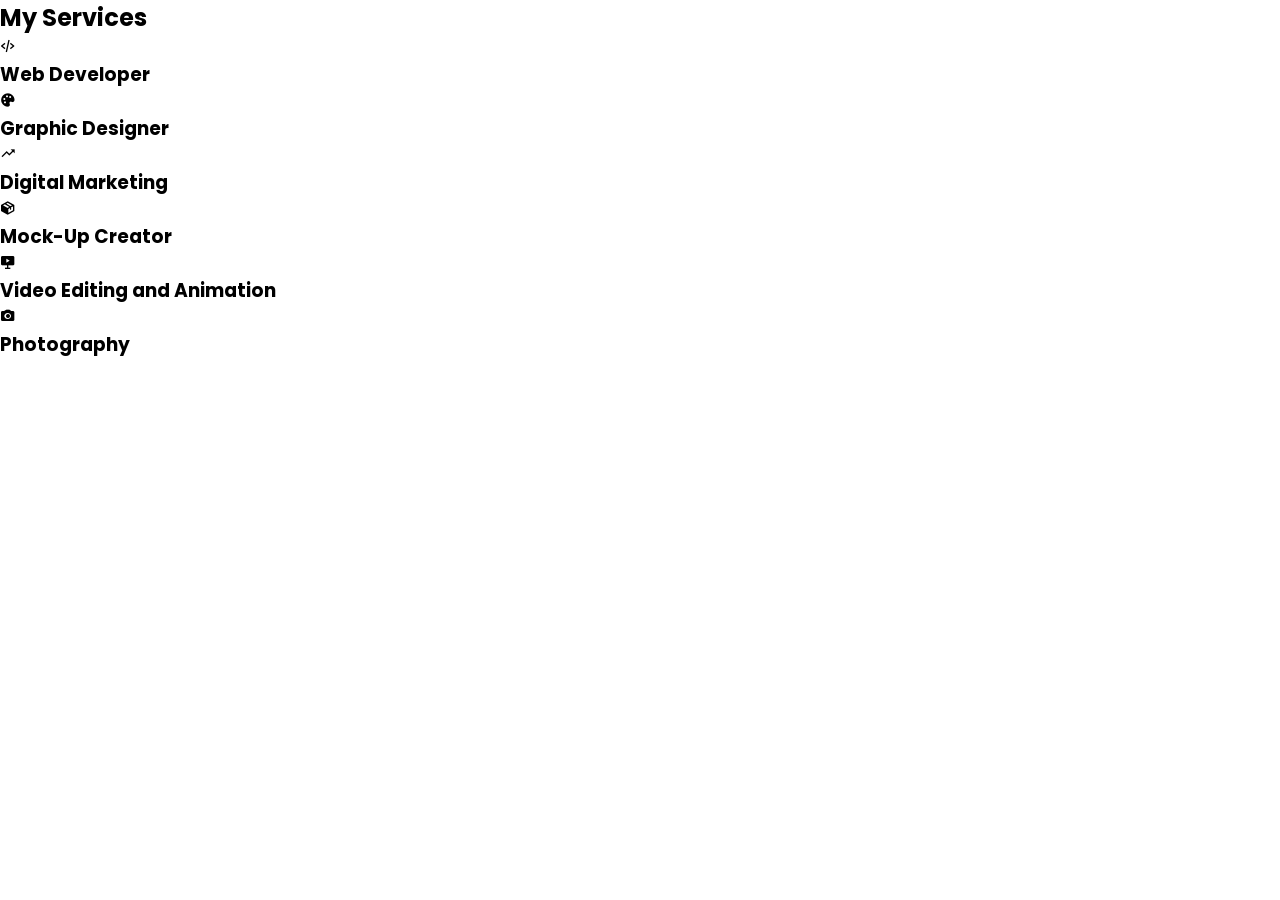
<file: services.html>
<!DOCTYPE html> 
<html lang="en"> 

<head> 
<meta charset="UTF-8"> 
<meta http-equiv="X-UA-Compatible" content="IE-edge"> 
<meta name="viewport" content="width=device-width, initial-scale=1.0"> 

<title>Personal Portfolio Website Using HTML & CSS | Codehal</title> 
<link href='https://unpkg.com/boxicons@2.1.4/css/boxicons.min.css' rel='stylesheet'>
<link rel="stylesheet" href="services.css"> 
</head>


<!--Services-->
<section class="services">
    <h2 class="heading">My <span>Services</span></h2>
    <div class="service-container">
        <div class="services-box">
            <div class="icon">
                <i class='bx bx-code-alt'></i>
                <a href="#"><i class='bx bx-arrow-back'></i></a>

            </div>
            <h3>Web Developer</h3>
            <p></p>
        </div>

        <div class="services-box">
            <div class="icon">
                <i class='bx bxs-palette'></i>
                <a href="#"><i class='bx bx-arrow-back'></i></a>

            </div>
            <h3>Graphic Designer</h3>
            <p></p>
        </div>

        <div class="services-box">
            <div class="icon">
                <i class='bx bx-trending-up'></i>
                <a href="#"><i class='bx bx-arrow-back'></i></a>

            </div>
            <h3>Digital Marketing</h3>
            <p></p>
        </div>

        <div class="services-box">
            <div class="icon">
                <i class='bx bxs-package'></i>
                <a href="#"><i class='bx bx-arrow-back'></i></a>

            </div>
            <h3>Mock-Up Creator</h3>
            <p></p>
        </div>

        <div class="services-box">
            <div class="icon">
                <i class='bx bxs-slideshow'></i>
                <a href="#"><i class='bx bx-arrow-back'></i></a>

            </div>
            <h3>Video Editing and Animation</h3>
            <p></p>
        </div>

        <div class="services-box">
            <div class="icon">
                <i class='bx bxs-camera'></i>
                <a href="#"><i class='bx bx-arrow-back'></i></a>

            </div>
            <h3>Photography</h3>
            <p></p>
        </div>
    </div>

</section>
</html>
</file>
<file: services.css>
@import url('https://fonts.googleapis.com/css2?family=Poppins:wght@300;400;500;600;700;800;900&display=swap'); 

*{ margin: 0; padding: 0; box-sizing: border-box; font-family: 'Poppins', sans-serif; } 



a{ 
  color: #fff; 
  text-decoration: none; 
}

.navbar {
  position: fixed;
  left: 0;
  top: 0;
  width: 100%;
  padding: 25px 9%;
  display: flex;
  justify-content: space-between;
  align-items: center;
  z-index: 100;
  visibility: hidden;
  opacity: 0;
  animation: show-content 1.5s linear forwards;
  animation-delay: 1.2s;
}

@keyframes show-content{
  100%{
    visibility: visible;
    opacity: 1;
  }
}
.navbar .logo{
  font-size: 30px;
  font-weight: 700;
}


.navbar ul{
  display: flex;
}

  .navbar ul li{
    list-style: none;
    margin: 35px; 
  }

  .navbar ul li a{
    font-size: 20px;
    font-weight: 500;
    transition: .5s;
  }


  .navbar ul li:hover a,
  .navbar ul li.active a {
    color: #7cf03d;
  }  

  .home {
    display: flex;
    align-items: center;
    gap: 50px;
    height: 100vh;
    padding: 60 9% 0;
    color: #fff;
    visibility: hidden;
  opacity: 0;
  animation: show-content 1.5s linear forwards;
  animation-delay: 1.2s;
  }

  .home-info h1{
    font-size: 45px;
    margin-left: 110px;
  }

  .home-info h3{
    display: inline-block;
    font-size: 25px;
    margin-top: -10px;
    margin-left: 110px;
  }

  .home-info h3 span{
    position: relative;
    display: inline-block;
    color: transparent;
    -webkit-text-stroke: .7px green;
    animation: display-text 16s linear infinite;
    animation-delay: calc(-4s *var(--i));
  }

  @keyframes display-text{
    25%, 100%{
      display: none;
    }
  }

  .home-info h3 span::before{
    content: attr(data-text);
    position: absolute;
    width: 0;
    border-right: 2px solid #7cf03d;
    color: #7cf03d;
    white-space: nowrap;
    overflow: hidden;
    animation: fill-text 4s linear infinite;

  }

@keyframes fill-text{
  10%, 100%{
    width: 0;
  }
  70%, 90%{
    width: 100%;
  }
}

.home-info p{
    font-size: 16px;
    margin: 10px 0 25px;
    font-family: Arial, Helvetica;
    font-style: normal;
}

.home-info .btn-sci{
    display: flex;
    align-items: center;
    margin-left: 110px;

}

.btn{
    display: inline-block;
    padding: 10px 30px;
    background: #7cf03d;
    border: 2px solid #7cf03d;
    border-radius: 40px;
    box-shadow: 0 0 10px #7cf03d;
    font-size: 16px;
    color: #000;
    font-weight: 600;
    transition:  .5s;
}

.btn:hover {
    background: transparent;
    color: #7cf03d;
    box-shadow: none;
}

.home-info .btn-sci .sci{
    margin-left: 20px;
}

.home-info .btn-sci .sci a {
    display: inline-flex;
    padding: 8px;
    border: 2px solid #7cf03d;
    border-radius: 50%;
    font-size: 20px;
    color: #7cf03d;
    margin: 0 8px;
    transition:  .5s;
}

.home-info .btn-sci .sci a:hover{
    background: #7cf03d;
    color: #000;
    box-shadow:  0 0 10px #7cf03d;
}


.bars-animation {
  position: absolute;
  width: 100%;
  height: 100%;
  display: flex;
  z-index: -1;
}

.bars-animation .bar{
  width: 100%;
  height: 100%;
  background: #1f242d;
  transform: translateY(-100%);
  animation: show-bars .5s ease-in-out forwards;
  animation-delay: calc(.1s * var(--i));
}

@keyframes show-bars{
  100%{
    transform: translateY(0%);
  }
}
</file>
